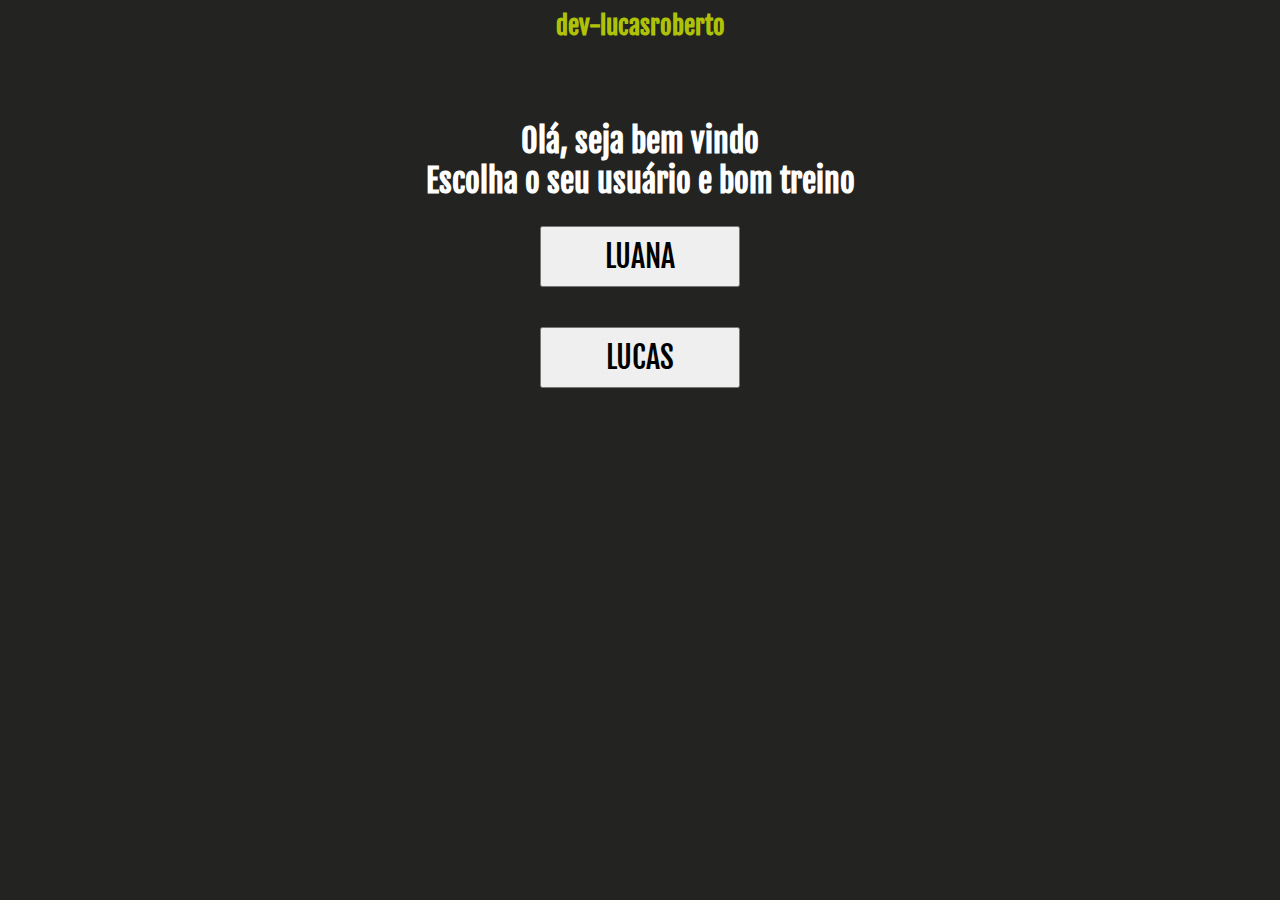
<file: index.html>
<!DOCTYPE html>
<html lang="en">
<head>
    <meta charset="UTF-8">
    <meta http-equiv="X-UA-Compatible" content="IE=edge">
    <meta name="viewport" content="width=device-width, initial-scale=1.0">
    <link rel="stylesheet" href="css/style.css">
    <link rel="preconnect" href="https://fonts.googleapis.com">
<link rel="preconnect" href="https://fonts.gstatic.com" crossorigin>
<link href="https://fonts.googleapis.com/css2?family=Fjalla+One&display=swap" rel="stylesheet">
    <title>teste</title>
</head>
<body>
    <header>
        <a href="http://https://github.com/dev-lucasroberto"><p>dev-lucasroberto</p></a>
    </header>
    <div class="text" id="inicio">
        <h1>Olá, seja bem vindo <br>
            Escolha o seu usuário e bom treino</h1>
        <div class="inputs-user">
            <a href="luana.html"><input type="button" value="LUANA"><br></a>

            <a href="lucas.html"><input type="button" value="LUCAS"><br></a>
        </div>
    </div>

</body>
</html>
</file>
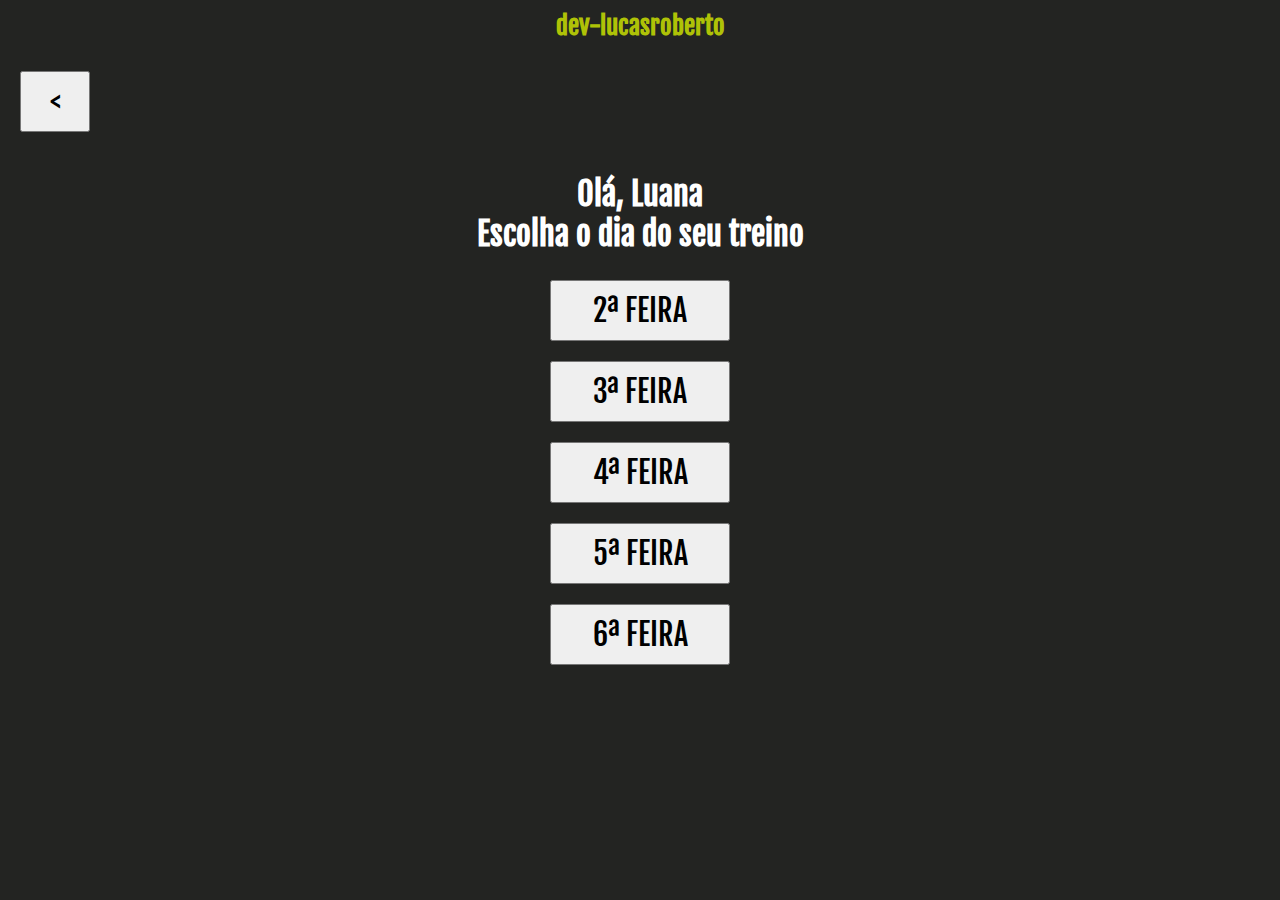
<file: luana.html>
<!DOCTYPE html>
<html lang="en">
<head>
    <meta charset="UTF-8">
    <meta http-equiv="X-UA-Compatible" content="IE=edge">
    <meta name="viewport" content="width=device-width, initial-scale=1.0">
    <link rel="stylesheet" href="css/style.css">
    <link rel="preconnect" href="https://fonts.googleapis.com">
<link rel="preconnect" href="https://fonts.gstatic.com" crossorigin>
<link href="https://fonts.googleapis.com/css2?family=Fjalla+One&display=swap" rel="stylesheet">
    <title>teste</title>
</head>
<body>
    <header>
        <a href="http://https://github.com/dev-lucasroberto"><p>dev-lucasroberto</p></a>
    </header>
    <div class="inicio">
        <a href="index.html"><input id="voltar" type="button" value="<"><br></a>
    </div>
   
    <div class="text">
        <h1>Olá, Luana <br>
            Escolha o dia do seu treino</h1>
        <div class="inputs">
            <a href="pages/2-feira.html"><input type="button" value="2ª FEIRA"><br></a>

            <a href="pages/3-feira.html"><input type="button" value="3ª FEIRA"><br></a>

            <a href="pages/4-feira.html"><input type="button" value="4ª FEIRA"><br></a>

            <a href="pages/5-feira.html"><input type="button" value="5ª FEIRA"><br></a>

            <a href="pages/6-feira.html"><input type="button" value="6ª FEIRA"><br></a>
            
        </div>
    </div>
    

</body>
</html>
</file>
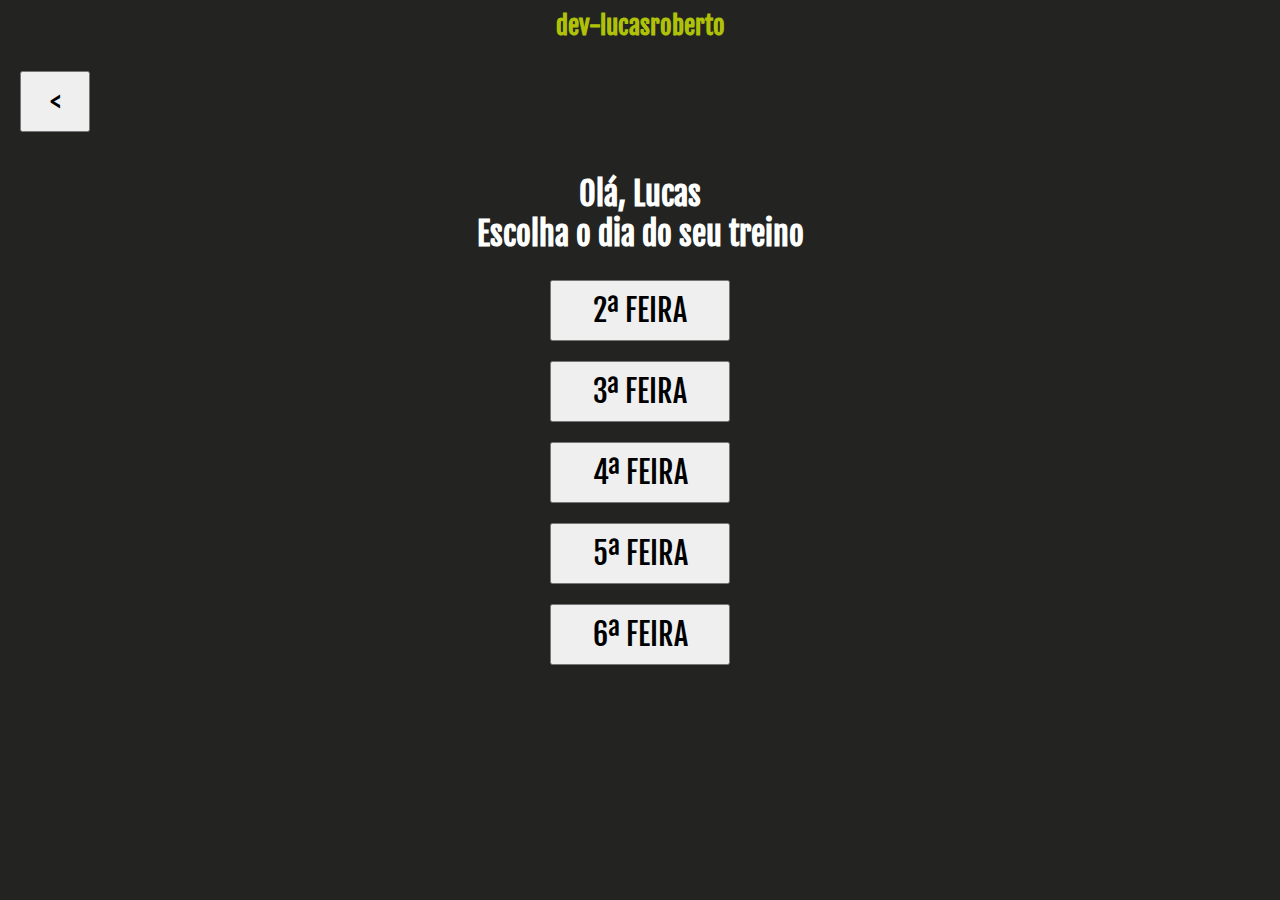
<file: lucas.html>
<!DOCTYPE html>
<html lang="en">
<head>
    <meta charset="UTF-8">
    <meta http-equiv="X-UA-Compatible" content="IE=edge">
    <meta name="viewport" content="width=device-width, initial-scale=1.0">
    <link rel="stylesheet" href="css/style.css">
    <link rel="preconnect" href="https://fonts.googleapis.com">
<link rel="preconnect" href="https://fonts.gstatic.com" crossorigin>
<link href="https://fonts.googleapis.com/css2?family=Fjalla+One&display=swap" rel="stylesheet">
    <title>teste</title>
</head>
<body>
    <header>
        <a href="http://https://github.com/dev-lucasroberto"><p>dev-lucasroberto</p></a>
    </header>
    <div class="inicio">
        <a href="index.html"><input id="voltar" type="button" value="<"><br></a>
    </div>
   
    <div class="text">
        <h1>Olá, Lucas <br>
            Escolha o dia do seu treino</h1>
        <div class="inputs">
            <a href="pages/2-feira-lucas.html"><input type="button" value="2ª FEIRA"><br></a>

            <a href="pages/3-feira-lucas.html"><input type="button" value="3ª FEIRA"><br></a>

            <a href="pages/4-feira-lucas.html"><input type="button" value="4ª FEIRA"><br></a>

            <a href="pages/5-feira-lucas.html"><input type="button" value="5ª FEIRA"><br></a>

            <a href="pages/6-feira-lucas.html"><input type="button" value="6ª FEIRA"><br></a>
            
        </div>
    </div>
    

</body>
</html>
</file>
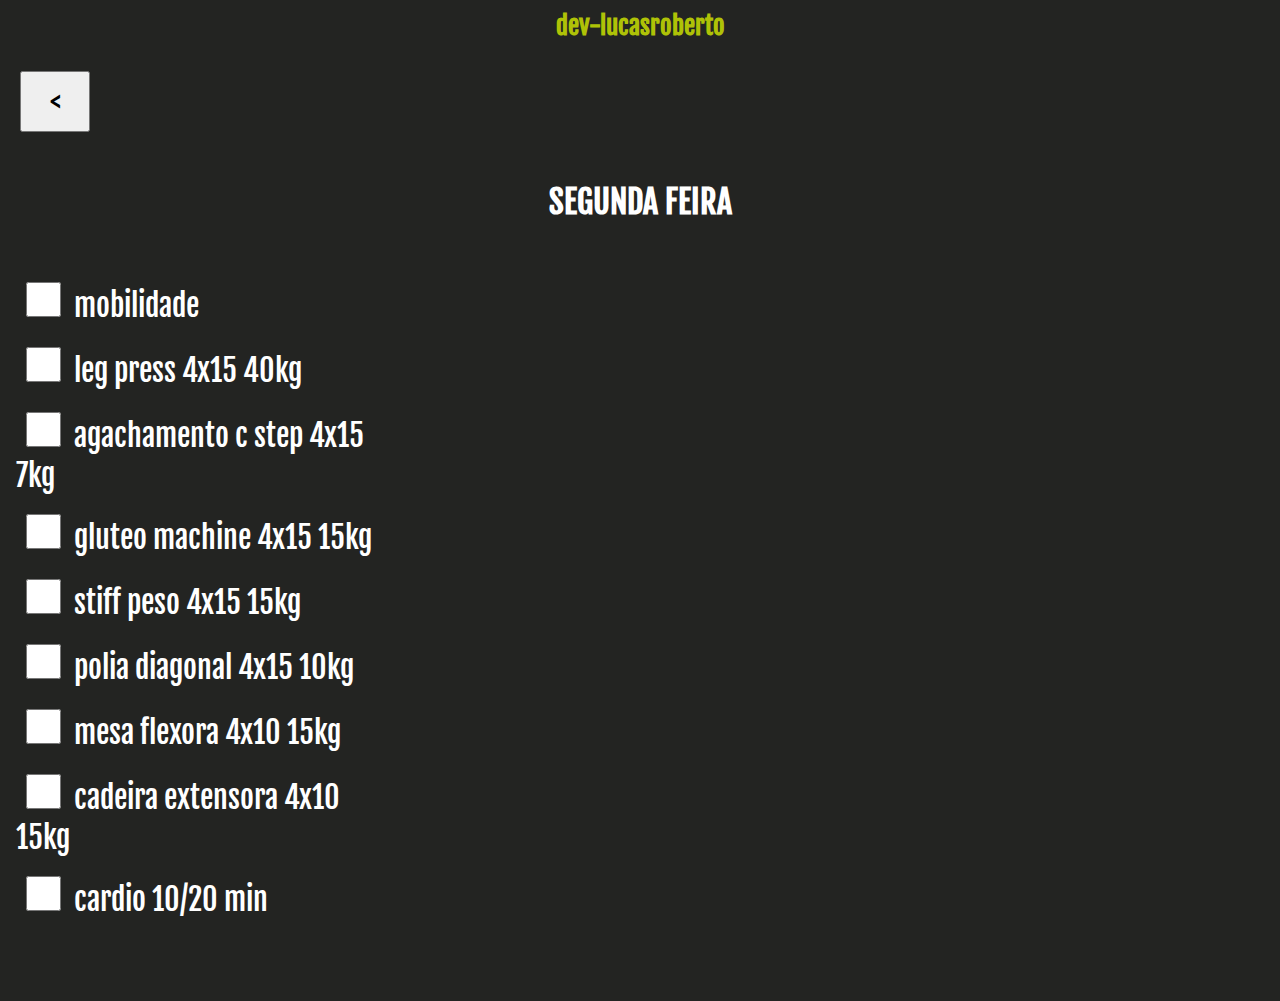
<file: pages/2-feira.html>
<!DOCTYPE html>
<html lang="en">
<head>
    <meta charset="UTF-8">
    <meta http-equiv="X-UA-Compatible" content="IE=edge">
    <meta name="viewport" content="width=device-width, initial-scale=1.0">
    <link rel="stylesheet" href="../css/style.css">
    <link rel="preconnect" href="https://fonts.googleapis.com">
<link rel="preconnect" href="https://fonts.gstatic.com" crossorigin>
<link href="https://fonts.googleapis.com/css2?family=Fjalla+One&display=swap" rel="stylesheet">
    <title>2-FEIRA</title>
</head>
<body>
    <header>
        <a href="http://https://github.com/dev-lucasroberto"><p>dev-lucasroberto</p></a>
    </header>
    <div class="inicio">
        <a href="../luana.html"><input id="voltar" type="button" value="<"><br></a>
    </div>
    <div class="text-opcoes">
        <h1>SEGUNDA FEIRA</h1>
    </div>
    <div class="box">
        <div class="check-box">
 
            <input type="checkbox" class="check">
            <label class="check">mobilidade</label> <br>
    
            <input type="checkbox" class="check">
            <label>leg press 4x15 40kg</label> <br>
    
            <input type="checkbox" class="check">
            <label>agachamento c step 4x15  7kg</label> <br>

            <input type="checkbox" class="check">
            <label>gluteo machine 4x15  15kg</label> <br>
            
            <input type="checkbox" class="check">
            <label>stiff peso 4x15  15kg</label> <br>

            <input type="checkbox" class="check">
            <label>polia diagonal 4x15  10kg</label> <br>
            
            <input type="checkbox" class="check">
            <label>mesa flexora 4x10  15kg</label> <br>

            <input type="checkbox" class="check">
            <label>cadeira extensora 4x10  15kg</label> <br>

            <input type="checkbox" class="check">
            <label>cardio 10/20 min</label> <br>
        </div>
    </div>
</body>
</file>
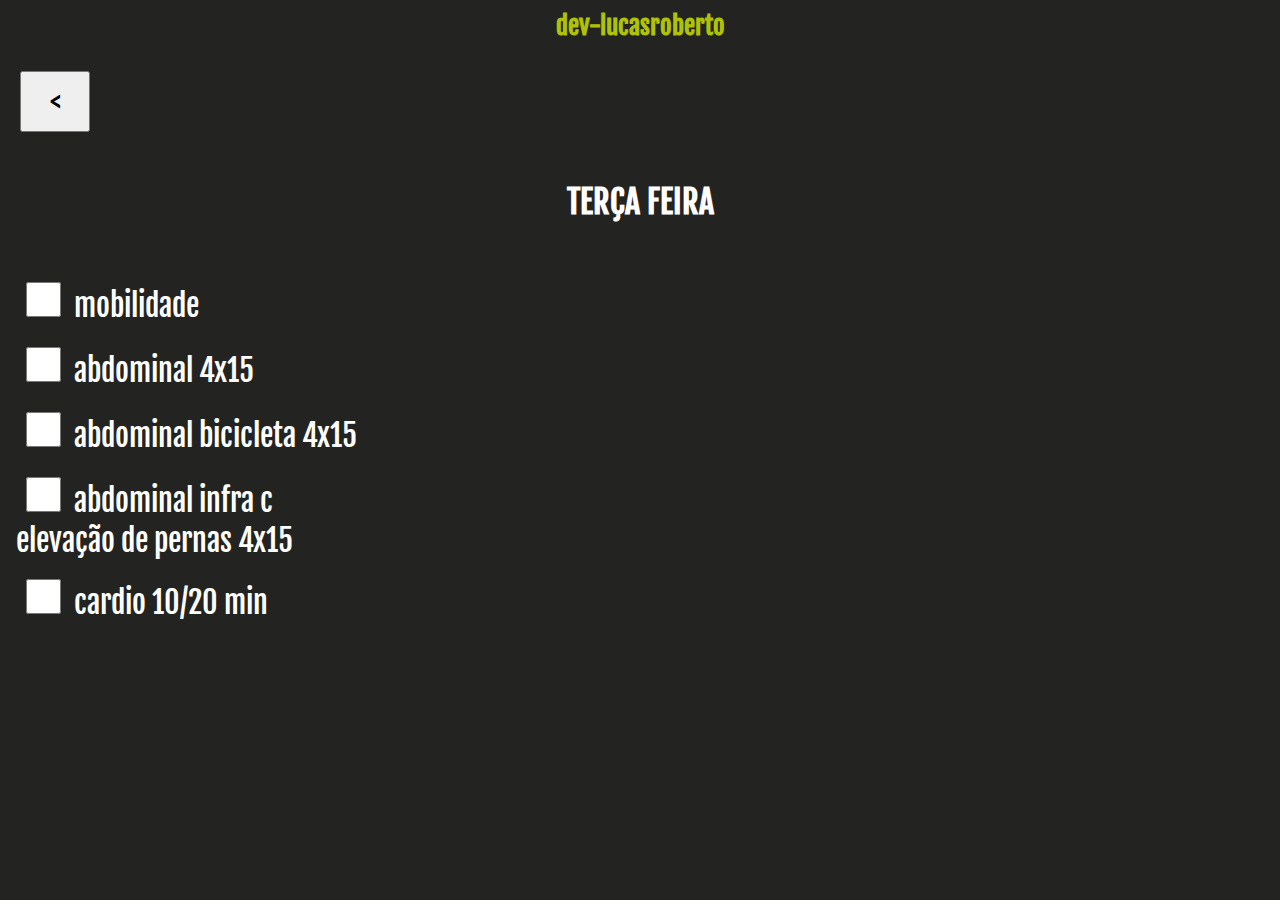
<file: pages/3-feira.html>
<!DOCTYPE html>
<html lang="en">
<head>
    <meta charset="UTF-8">
    <meta http-equiv="X-UA-Compatible" content="IE=edge">
    <meta name="viewport" content="width=device-width, initial-scale=1.0">
    <link rel="stylesheet" href="../css/style.css">
    <link rel="preconnect" href="https://fonts.googleapis.com">
<link rel="preconnect" href="https://fonts.gstatic.com" crossorigin>
<link href="https://fonts.googleapis.com/css2?family=Fjalla+One&display=swap" rel="stylesheet">
    <title>3-FEIRA</title>
</head>
<body>
    <header>
        <a href="http://https://github.com/dev-lucasroberto"><p>dev-lucasroberto</p></a>
    </header>
    <div class="inicio">
        <a href="../luana.html"><input id="voltar" type="button" value="<"><br></a>
    </div>
    <div class="text-opcoes">
        <h1>TERÇA FEIRA</h1>
    </div>
    <div class="box">
        <div class="check-box">
 
            <input type="checkbox" class="check">
            <label class="check">mobilidade</label> <br>
    
            <input type="checkbox" class="check">
            <label>abdominal 4x15</label> <br>
    
            <input type="checkbox" class="check">
            <label>abdominal bicicleta 4x15</label> <br>

            <input type="checkbox" class="check">
            <label>abdominal infra c elevação de pernas 4x15</label> <br>
            
            <input type="checkbox" class="check">
            <label>cardio 10/20 min</label> <br>

        </div>
    </div>
</body>
</file>
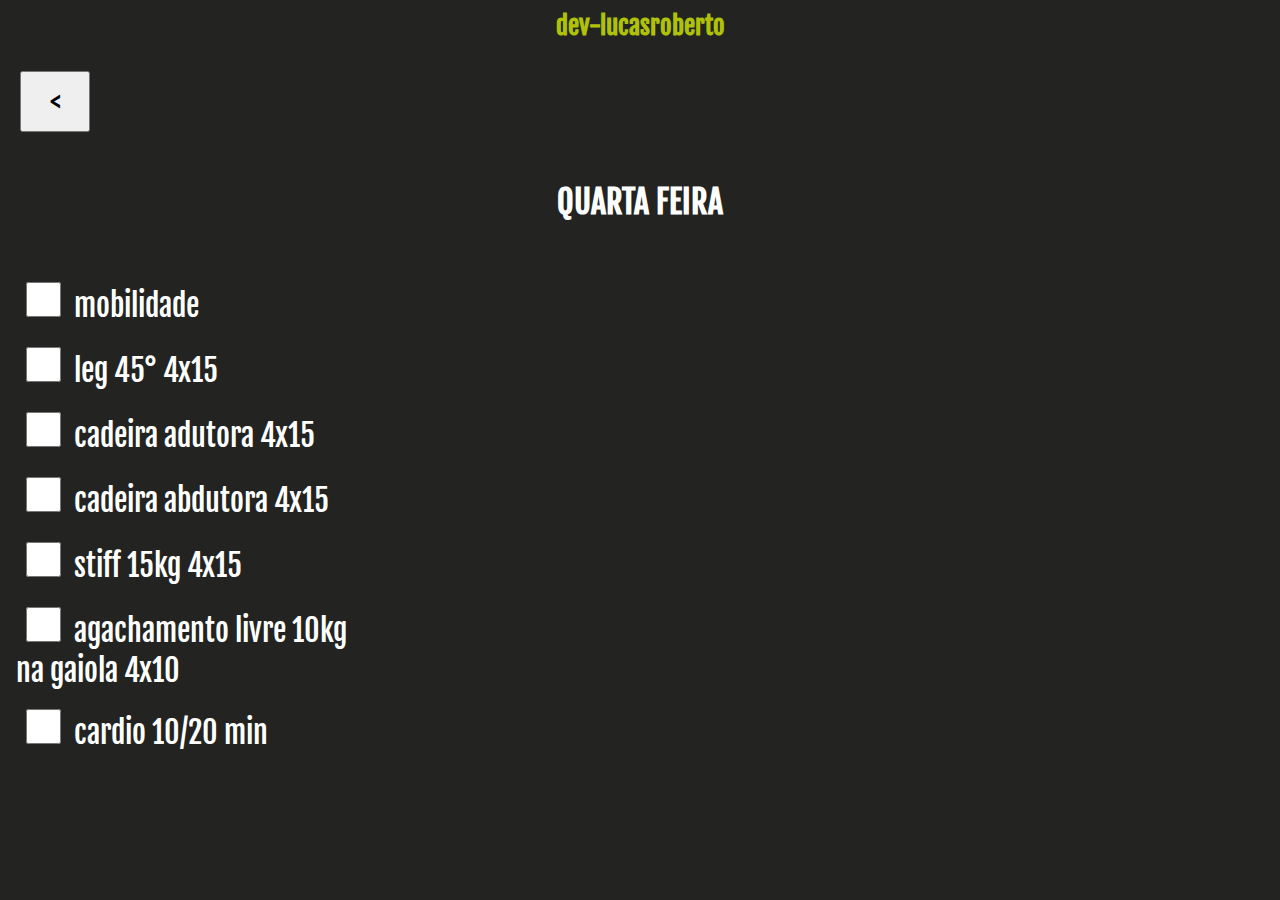
<file: pages/4-feira.html>
<!DOCTYPE html>
<html lang="en">
<head>
    <meta charset="UTF-8">
    <meta http-equiv="X-UA-Compatible" content="IE=edge">
    <meta name="viewport" content="width=device-width, initial-scale=1.0">
    <link rel="stylesheet" href="../css/style.css">
    <link rel="preconnect" href="https://fonts.googleapis.com">
<link rel="preconnect" href="https://fonts.gstatic.com" crossorigin>
<link href="https://fonts.googleapis.com/css2?family=Fjalla+One&display=swap" rel="stylesheet">
    <title>4-FEIRA</title>
</head>
<body>
    <header>
        <a href="http://https://github.com/dev-lucasroberto"><p>dev-lucasroberto</p></a>
    </header>
    <div class="inicio">
        <a href="../luana.html"><input id="voltar" type="button" value="<"><br></a>
    </div>
    <div class="text-opcoes">
        <h1>QUARTA FEIRA</h1>
    </div>
    <div class="box">
        <div class="check-box">
 
            <input type="checkbox" class="check">
            <label class="check">mobilidade</label> <br>
    
            <input type="checkbox" class="check">
            <label>leg 45° 4x15</label> <br>

            <input type="checkbox" class="check">
            <label>cadeira adutora 4x15</label> <br>

            <input type="checkbox" class="check">
            <label>cadeira abdutora 4x15</label> <br>
            
            <input type="checkbox" class="check">
            <label>stiff 15kg 4x15</label> <br>

            <input type="checkbox" class="check">
            <label>agachamento livre 10kg na gaiola 4x10</label> <br>
            
            <input type="checkbox" class="check">
            <label>cardio 10/20 min</label> <br>
        </div>
    </div>
</body>
</file>
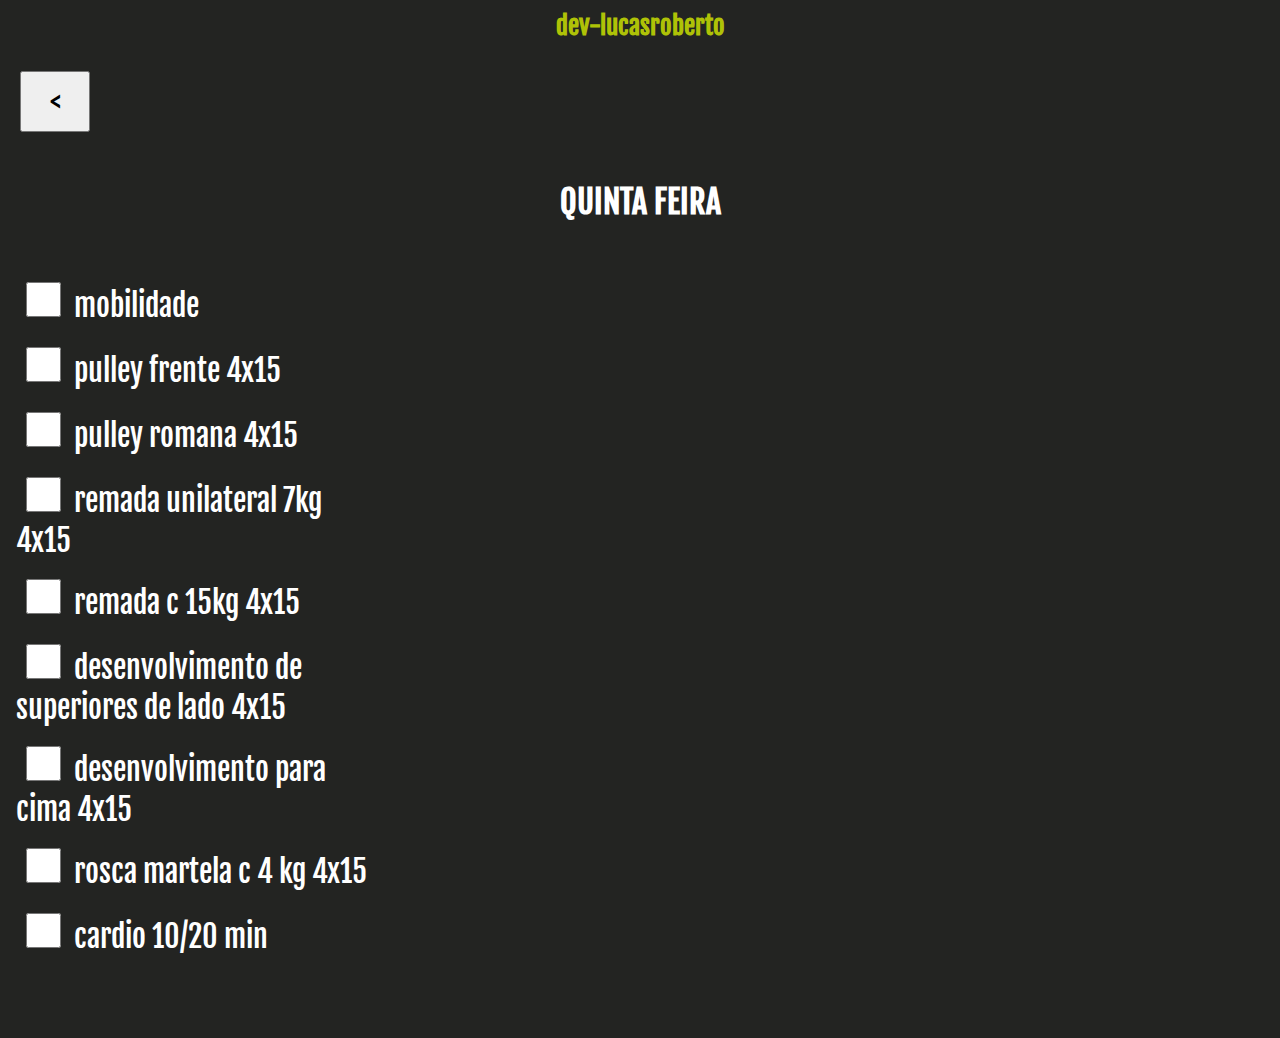
<file: pages/5-feira.html>
<!DOCTYPE html>
<html lang="en">
<head>
    <meta charset="UTF-8">
    <meta http-equiv="X-UA-Compatible" content="IE=edge">
    <meta name="viewport" content="width=device-width, initial-scale=1.0">
    <link rel="stylesheet" href="../css/style.css">
    <link rel="preconnect" href="https://fonts.googleapis.com">
<link rel="preconnect" href="https://fonts.gstatic.com" crossorigin>
<link href="https://fonts.googleapis.com/css2?family=Fjalla+One&display=swap" rel="stylesheet">
    <title>5-FEIRA</title>
</head>
<body>
    <header>
        <a href="http://https://github.com/dev-lucasroberto"><p>dev-lucasroberto</p></a>
    </header>
    <div class="inicio">
        <a href="../luana.html"><input id="voltar" type="button" value="<"><br></a>
    </div>
    <div class="text-opcoes">
        <h1>QUINTA FEIRA</h1>
    </div>
    <div class="box">
        <div class="check-box">
 
            <input type="checkbox" class="check">
            <label class="check">mobilidade</label> <br>
    
            <input type="checkbox" class="check">
            <label>pulley frente 4x15</label> <br>
    
            <input type="checkbox" class="check">
            <label>pulley romana 4x15</label> <br>

            <input type="checkbox" class="check">
            <label>remada unilateral 7kg 4x15</label> <br>
            
            <input type="checkbox" class="check">
            <label>remada c 15kg 4x15</label> <br>

            <input type="checkbox" class="check">
            <label>desenvolvimento de superiores de lado 4x15</label> <br>
            
            <input type="checkbox" class="check">
            <label>desenvolvimento para cima 4x15</label> <br>

            <input type="checkbox" class="check">
            <label>rosca martela c 4 kg 4x15</label> <br>

            <input type="checkbox" class="check">
            <label>cardio 10/20 min</label> <br>
        </div>
    </div>
</body>
</file>
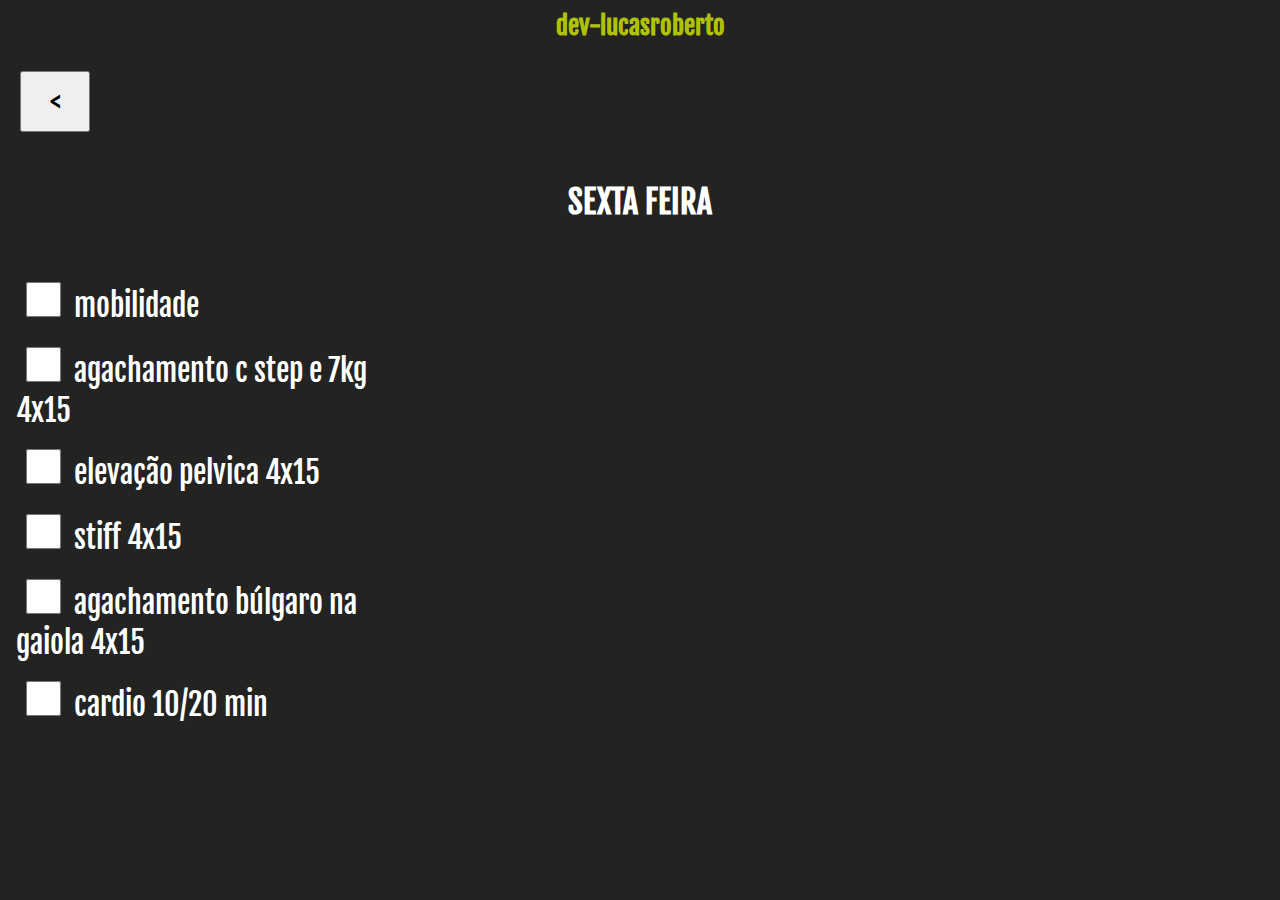
<file: pages/6-feira.html>
<!DOCTYPE html>
<html lang="en">
<head>
    <meta charset="UTF-8">
    <meta http-equiv="X-UA-Compatible" content="IE=edge">
    <meta name="viewport" content="width=device-width, initial-scale=1.0">
    <link rel="stylesheet" href="../css/style.css">
    <link rel="preconnect" href="https://fonts.googleapis.com">
<link rel="preconnect" href="https://fonts.gstatic.com" crossorigin>
<link href="https://fonts.googleapis.com/css2?family=Fjalla+One&display=swap" rel="stylesheet">
    <title>2 FEIRA</title>
</head>
<body>
    <header>
        <a href="http://https://github.com/dev-lucasroberto"><p>dev-lucasroberto</p></a>
    </header>
    <div class="inicio">
        <a href="../luana.html"><input id="voltar" type="button" value="<"><br></a>
    </div>
    <div class="text-opcoes">
        <h1>SEXTA FEIRA</h1>
    </div>
    <div class="box">
        <div class="check-box">
 
            <input type="checkbox" class="check">
            <label class="check">mobilidade</label> <br>
    
            <input type="checkbox" class="check">
            <label>agachamento c step e 7kg 4x15</label> <br>
    
            <input type="checkbox" class="check">
            <label>elevação pelvica 4x15</label> <br>

            <input type="checkbox" class="check">
            <label>stiff 4x15</label> <br>
            
            <input type="checkbox" class="check">
            <label>agachamento búlgaro na gaiola 4x15</label> <br>

            <input type="checkbox" class="check">
            <label>cardio 10/20 min</label> <br>
        </div>
    </div>
</body>
</file>
<file: css/style.css>
*{
    padding: 0;
    margin: 0;
    font-family: 'Fjalla One', sans-serif;
}
body{
    background-color: #232422;
    color: white;
}

header{
    margin-top: 10px;
    text-align: center;
    font-weight: 900;
}
a {text-decoration: none;}
a p{color: #afc207; font-size: 25px;}
a p:hover{color:  #E4FD14;}

.text{
    text-align: center;
    margin-top: 2rem;
}
.text#inicio{
    text-align: center;
    margin-top: 5rem;
}
.inputs{
    padding: 1rem;
}
.inputs-user input{
    font-size: 30px;
    width: 200px;
    margin: 25px 0px 15px 0px;
}
input{
    padding: 10px;
    font-size: 30px;
    width: 180px;
    margin: 10px;
}
input:active{
    background-color: #E4FD14;
}
img.voltar{
    width: 40px;
    background-color: white;
    border-radius: 30%;
    margin-bottom: 2%;

}
img.voltar:active{
    background-color: #E4FD14;}

input.check{
    width: 35px;
    height: 35px;
    margin-top: 20px;

}
label{
    font-size: 30px;
    
}

.text-opcoes{
    text-align: center;
    padding: 2.5rem 0rem 1.5rem 0rem;
}
.box{
    width: 390px;
}
.check-box{
    margin: 1rem 1rem;
    padding-bottom: 4rem;
}
.inicio{
    margin: 20px 0px 0px 10px;
}
.inicio  input#voltar{
    width: 70px;
}
</file>
